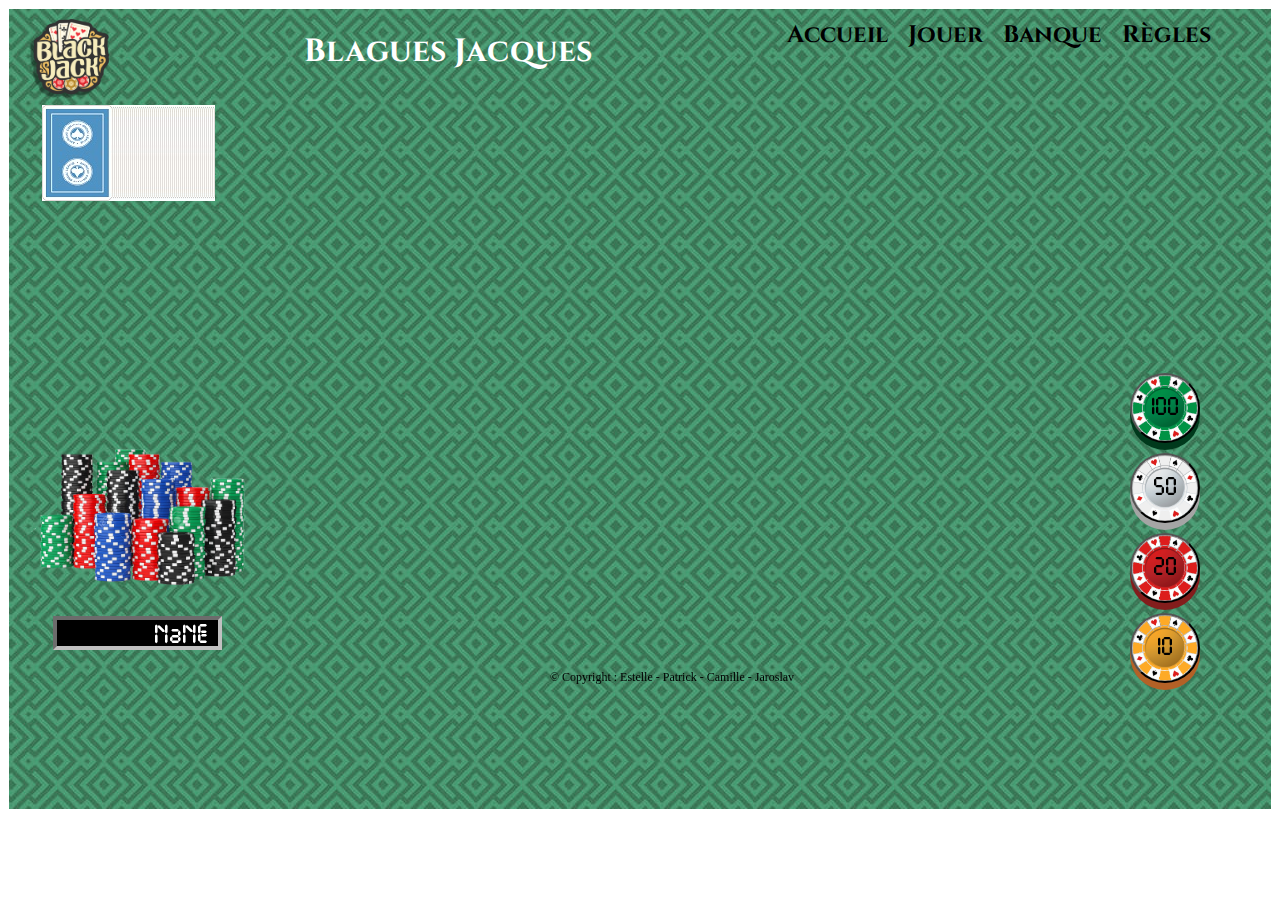
<file: jeu.html>
<!DOCTYPE html>
<html lang="fr">
<head>
    <meta charset="UTF-8">
    <title>BlackJack</title>
    <link rel="stylesheet" href="CSS/style.css">
    <link href="https://fonts.googleapis.com/css?family=Cinzel" rel="stylesheet">
    <link href="https://fonts.googleapis.com/css?family=Cinzel|Sedgwick+Ave+Display" rel="stylesheet">
    <link href="https://fonts.googleapis.com/css?family=Noto+Sans+KR%7CZCOOL+QingKe+HuangYou" rel="stylesheet">
</head>
<body>
<audio id="distribueCarte" src="SONS/Distribution%20Carte.mp3"></audio>
<audio id="miseJetons" src="SONS/jouer_jetons.mp3"></audio>
<audio id="ambiance" src="SONS/AmbianceCasino.mp3" loop></audio>
<div id="contener">
    <div id="bandeau">
        <img id="logo" src="IMAGES/logo.png">
        <h1>Blagues Jacques</h1>
        <div id="menu">
            <a href="index.html">Accueil</a>
            <a href="jeu.html">Jouer</a>
            <a href="http://clippss.free.fr/argent/7%20(4).gif" target="_blank">Banque</a>
            <a href="#" id="boutonregles">Règles</a>

            <div class="Regles">

                <ul>
                    <li>REGLES DU BLACK-JACK</li>
                    <li>Le blackjack (forme américaine) est un jeu de cartes qui consiste à comptabiliser avec tes
                        cartes plus de points
                        que le croupier sans dépasser 21. Si avec les 2 premières cartes, le joueur obtient 21 points,
                        c’est un
                        “blackjack”.
                    </li>
                    <li>--- La valeur des cartes ---</li>
                    <li>“L’As” vaut 1 ou 11 points.
                        Le “J”, “Q” et le “K” valent 10 points.
                        Le reste des cartes, sa propre valeur.
                    </li>
                    <li>--- Comment jouer au Blackjack ---</li>
                    <li>Splitter -> Quand les 2 premières cartes sont de la même valeur, il est possible de les partager
                        en 2 mains
                        indépendantes avec chaque sa propre mise.
                        Si un split est réalisé avec 2 As, une seule carte sera tirée pour chaque main et le tour se
                        terminera.
                        Après avoir splitter, il n’est pas possible de faire “Blackjack”.
                        Ce mode permet seulement de splitter une seule fois.
                    </li>
                    <li>Doubler -> Un joueur peut doubler la mise s’il a 9, 10, ou 11 points. Si l’action est réalisée,
                        le croupier
                        distribue une carte en plus au joueur et le tour se termine.
                    </li>
                    <li>Passer -> Le joueur peut se retirer avant de réaliser n’importe quelle action. Il récupère la
                        moitié de sa mise.
                    </li>
                    <li>--- Le croupier ---</li>
                    <li>Quand chaque joueur de la table a terminé son tour cela sera au croupier de jouer. Il est obligé
                        de s’auto-
                        distribuer des cartes jusqu’à qu’il ait atteint un minimum de 17 points. Il ne peut pas doubler,
                        ni diviser,
                        ni abandonner, ni assurer une mise.
                    </li>
                    <li>Pour terminer, chaque joueur reçoit ou pas sa mise en fonction de s’il a réussi ou pas à
                        dépasser le croupier.
                        En cas d’égalité, le joueur récupèrera sa mise. Le cas où un joueur et le croupier réalisnt tous
                        les deux un
                        Blackjack sera également considéré comme une égalité.
                    </li>
                    <li>--- Les mises ---</li>
                    <li>Une main gagnante paye à 1:1 de la mise initiale</li>
                    <li>Le Blackjack paye à 3:2 de la mise initiale.</li>
                </ul>
            </div>
        </div>
    </div>
    <div id="zoneJeu">
        <div id="zoneCagnotte">
            <p id="paquet"></p>
            <div class="jetons">

                <img src="IMAGES/jetonMax.png" alt="">
                <!--<div id="texteCagnotte">-->
                <!--<div class="memeligne">-->
                <p id="cagnotte">1234567890</p>
            </div>
            <!--<p id="monnaie">€</p>-->
            <!--</div>-->
            <!--</div>-->
        </div>

        <div id="zoneTapisBouton">

            <div id="zoneTapis">

                <div class="bot">
                    <p id="jeuBot"></p>
                </div>
                <div class="joueur">
                    <div class="joueur1">
                        <p id="mise1"></p>
                        <p id="jeu1Joueur"></p>
                        <p id="messFinJeu1"></p>
                    </div>
                    <div class="joueur2">
                        <p id="mise2"></p>
                        <p id="jeu2Joueur"></p>
                        <p id="messFinJeu2"></p>
                    </div>
                </div>
                <p id="messageFin"></p>
            </div>

            <ul id="zoneBouton">
                <li id="split">
                    <button type="button">Split</button>
                </li>
                <li id="double">
                    <button type="button">Double</button>
                </li>
                <li id="carte">
                    <button type="button">Carte</button>
                </li>
                <li id="passe">
                    <button type="button">Passe</button>
                </li>
            </ul>
        </div>
        <div id="zoneMise">
            <button id="annuler" type="button">Annuler</button>
            <ul id="mise">
                <li id="mise10">
                    <button type="button">10</button>
                </li>
                <li id="mise20">
                    <button type="button">20</button>
                </li>
                <li id="mise50">
                    <button type="button">50</button>
                </li>
                <li id="mise100">
                    <button type="button">100</button>
                </li>
            </ul>
            <button id="valider" type="button">Jouer</button>
            <button id="rejouer" type="button">Rejouer</button>
        </div>
    </div>
</div>
<script src="JS/blackJack.js"></script>
</body>
<footer>&copy Copyright : Estelle - Patrick - Camille - Jaroslav</footer>
</html>
</file>
<file: CSS/style.css>
@font-face {
    font-family: "numerique";
    src: url('../FONT/DJB Get Digital.ttf') format('truetype');
}

#contener {
    background: #7a2a1d;
    justify-content: center;
    display: flex;
    flex-wrap: wrap;
    border: 1px solid white;
    font-family: 'Cinzel', serif;
    background-image: url('../IMAGES/bckbandeau.jpg');
    background-repeat: repeat;
}


/*************************************
************** BANDEAU ***************
*************************************/

#bandeau {
    width: 100%;
    height: 5vmin;
    min-height: 80px;
    display: flex;
    justify-content: space-between;
}

#logo {
    height: 80px;
    width: auto;
    margin: 0 0 0 10px;
    padding: 10px;
}

h1 {
    font-family: 'Cinzel', serif;
    color: white;
}

/*ul {*/

/*display: inline-flex;*/
/*justify-content: space-around;*/
/*}*/

li {
    padding: 0 10px 0 10px;
    font-size: 1.5em;
}

a {
    padding: 0 10px 0 10px;
    font-size: 1.5em;
    text-decoration: none;
    color: black;
}

#menu {
    font-weight: bolder;
    display: flex;
    flex-wrap: wrap;
    padding-top: 10px;
    padding-right: 50px;
    list-style: none;
    justify-content: space-around;
}

.Regles {
    position: absolute;
    top: 10%;
    opacity: 0;
    border: 1px dotted black;
    border-radius: 5px 5px 5px 5px;
    font-size: 8px;
    font-weight: bold;
    background-color: rgba(192, 192, 192, 0.7);
    padding: 1px;
    font-family: 'Noto Sans KR', sans-serif;
    z-index: -1;
}

.Regles li {
    list-style: none;
}

#boutonregles {
    padding: 0 10px 0 10px;
    font-size: 1.5em;
    text-decoration: none;
    color: black;
}

#boutonregles:hover + .Regles {
    opacity: 1;
    z-index: 150;
}
/*************************************
************** ZONE JEU **************
*************************************/
#zoneJeu {
    width: 100%;
    height: 80vmin;
    min-height: 450px;
    display: flex;
    justify-content: center;
    z-index: 1;
    /*margin-bottom: 1vh;*/
}



/*************************************
*********** ZONE CAGNOTTE ************
*************************************/
#zoneCagnotte {
    width: 20%;
    height: 100%;
    display: flex;
    flex-direction: column;
    /*flex-wrap: wrap;*/
    justify-content: space-between;
    padding: 0 0 25px 25px;
    margin-bottom: 2vh;
    align-items: center;
}

#paquet{
    list-style: none;
    margin-left: 10%;
    display: flex;
    flex-direction: row;
}
.jetons{
    height: 50%;
    width: 85%;
    /*display: flex;*/
    justify-content: flex-end;
    /*align-content: space-between;*/


}
.jetons img {
    width: 100%;
    height: auto;
    margin-left:-10%;

    /*margin: 10px;*/
}

#cagnotte {

    font-family: "numerique", serif;
    font-size: 2vw;
    background-color: black;
    border: 4px inset silver;
    height: 2vw;
    width: 11vw;
    text-align: right;
    padding: 0 10px 0 10px;
    color: white;





}


/*************************************
*********** TAPIS BOUTON *************
*************************************/

#zoneTapis {
    /*height: 100%;*/
    display: block;
    /*height: 70vh;*/
    justify-content: center;;
}

.bot {
/*height: 25%;*/
    display: flex;
    justify-content: center;
    flex-direction: column;
    align-items: center;
    /*margin-top: 2%;*/
}

#jeuBot img{
    /*margin: 0;*/
    padding:5px;
}

.joueur {
    /*height : 75%;*/
    /*width: 100%;*/
    margin: 0;
    display: flex;
    justify-content: center;
    /*flex-direction: row;*/
    flex-direction: column;
    align-items: center;

}


.joueur1, .joueur2{
    width: 100%;
    display: inline-flex;
    /*flex-direction: column;*/
    justify-content: center;
}

#mise1, #mise2{
    margin: 40px 0 0 0;
    max-width: 200px;
    max-height: 70px;
    display: flex;
    flex-wrap: wrap;
    flex-direction: row;
    align-items: center;
}

#mise1 img, #mise2 img{
    margin: -20px 0 0 -30px;
    padding:2px;
}

#jeu1Joueur img, #jeu2Joueur img{
    padding:5px;
}
#messageFin, #messFinJeu1, #messFinJeu2{
    text-align: center;
    font-family: Arial;
}

mark {
    background-color: rgba(248, 248, 255, 0.5);
    font-family: Arial;
}
#zoneTapisBouton {
    display: flex;
    height: 100%;
    width: 60%;
    flex-direction: column;
    justify-content: flex-end;
    flex: 1;
    align-items: center;
}

#zoneTapis {
    flex: 1;
    width: 100%;
}

#zoneBouton {
    display: flex;
    justify-content: center;
    flex-wrap: nowrap;
    list-style: none;
}

#zoneBouton li button {
    color: white;
    background-image: url("../IMAGES/jouer.png");
    background-size: contain;
    background-repeat: round;
    width: 100px;
    height: 50px;
    border-radius: 10px;
    font-size: 1em;
    font-family: "numerique", serif;
    /*margin: 5px 0 15px 40px;*/
    box-shadow: 0 7px 0 #439216;
    outline: none;
}

#zoneBouton li button:active {
    box-shadow: none;
    position: relative;
    top: 5px;
    color: greenyellow;
}

/*************************************
************* ZONE MISE **************
*************************************/
#zoneMise {
    width: 20%;
    display: flex;
    flex-direction: column;
    justify-content: flex-end;
    align-items: center;
}

#zoneMise:hover{
    display: flex;
}

#mise {
    display: flex;
    flex-direction: column-reverse;
    list-style: none;
}

#mise ul {
    justify-content: inherit;
}

#mise10 button {
    background-size: contain;
    width: 70px;
    height: 70px;
    border-radius: 35px;
    font-size: 1em;
    font-family: "numerique", serif;
    margin: 5px;
    box-shadow: 0 7px 0 #b46126;
    outline: none;
}

#mise20 button {
    background-size: contain;
    width: 70px;
    height: 70px;
    border-radius: 35px;
    font-size: 1em;
    font-family: "numerique", serif;
    margin: 5px;
    box-shadow: 0 7px 0 #831d1c;
    outline: none;
}

#mise50 button {
    background-size: contain;
    width: 70px;
    height: 70px;
    border-radius: 35px;
    font-size: 1em;
    font-family: "numerique", serif;
    margin: 5px;
    box-shadow: 0 7px 0 #a5a5a5;
    outline: none;
}

#mise100 button {
    background-size: contain;
    width: 70px;
    height: 70px;
    border-radius: 35px;
    font-size: 1em;
    font-family: "numerique", serif;
    margin: 5px;
    box-shadow: 0 7px 0 #00391c;
    outline: none;
}

#mise10 button {
    background-image: url("../IMAGES/jeton_jaune.png");
}

#mise20 button {
    background-image: url("../IMAGES/jeton_rouge.png");
}

#mise50 button {
    background-image: url("../IMAGES/jeton_vierge.png");
}

#mise100 button {
    background-image: url("../IMAGES/jeton_vert.png");
}

#mise button:active {
    box-shadow: none;
    position: relative;
    top: 7px;
    color: greenyellow;
}
#split, #double, #rejouer, #anuler, #carte, #passe{
    display: none;
}
#valider {
    color: white;
    background-image: url("../IMAGES/jouer.png");
    background-size: contain;
    background-repeat: round;
    width: 125px;
    height: 70px;
    border-radius: 10px;
    font-size: 1.5em;
    font-family: "numerique", serif;
    margin: 5px 0 30px 40px;
    box-shadow: 0 5px 0 #439216;
    outline: none;
}

#valider:active {
    box-shadow: none;
    position: relative;
    top: 7px;
    color: greenyellow;
}

#rejouer {
    color: white;
    background-image: url("../IMAGES/jouer.png");
    background-size: contain;
    background-repeat: round;
    width: 125px;
    height: 70px;
    border-radius: 10px;
    font-size: 1.5em;
    font-family: "numerique", serif;
    margin: 5px 0 30px 40px;
    box-shadow: 0 5px 0 #439216;
    outline: none;
}

#rejouer:active {
    box-shadow: none;
    position: relative;
    top: 7px;
    color: greenyellow;
}

/*************************************
*************** FOOTER ***************
*************************************/

footer {
    text-align: center;
    font-family: "Tahoma", serif;
    font-size: 12px;
    position: fixed;
    top: 670px;
    left: 550px;
}

/*************************************
************* BIENVENUE **************
*************************************/

.bienvenue {
    font-family: 'Cinzel', serif;
    font-size: 130px;
    color: red;
    text-shadow: 5px 5px darkslategrey;
}
#annuler{
    color: white;
    background-image: url("../IMAGES/jouer.png");
    background-size: contain;
    background-repeat: round;
    width: 125px;
    height: 70px;
    border-radius: 10px;
    font-size: 1.3em;
    font-family: "numerique", serif;
    margin: 5px 0 30px 40px;
    box-shadow: 0 5px 0 #439216;
    outline: none;
}

#annuler:active{
    box-shadow: none;
    position: relative;
    top: 7px;
    color: greenyellow;
}
</file>
